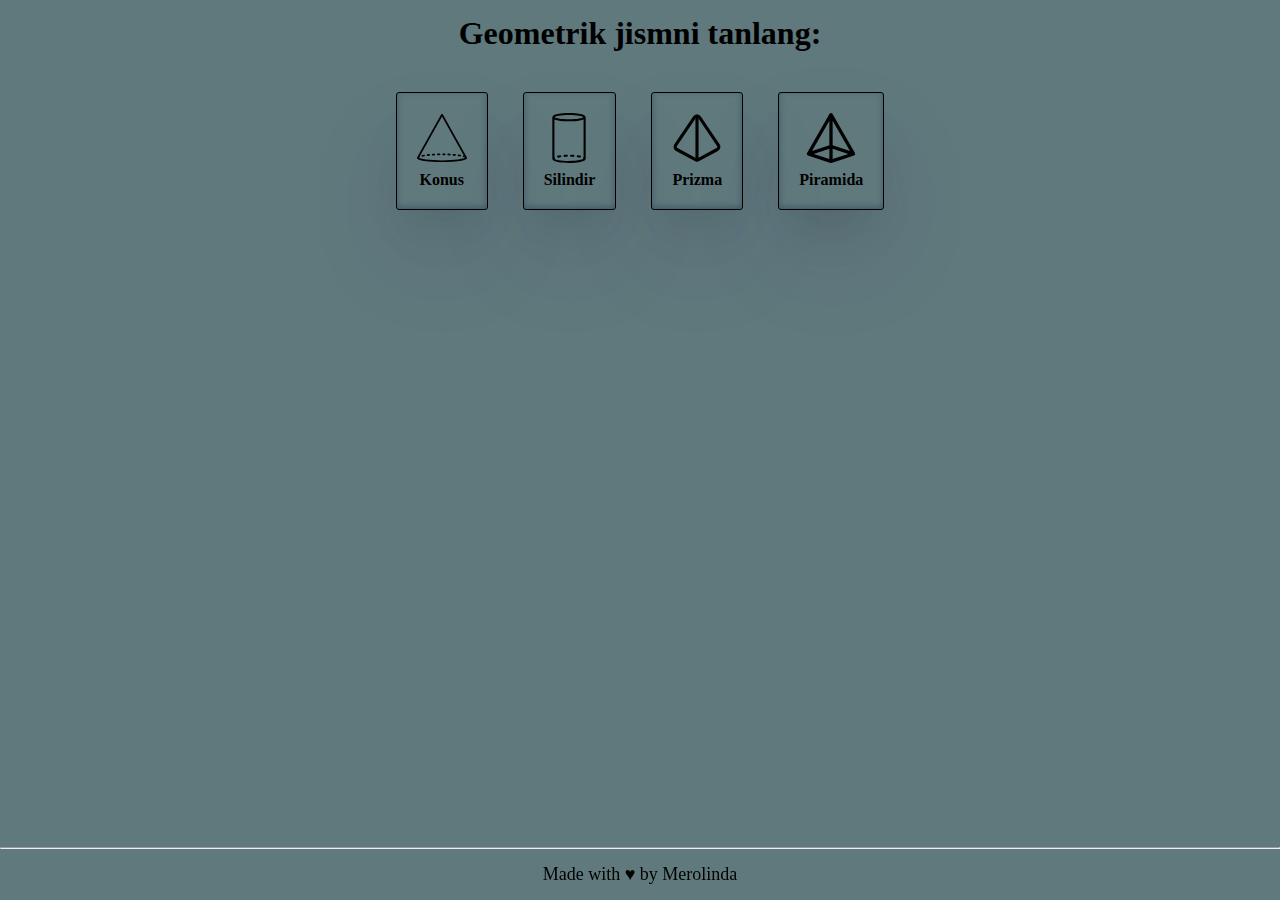
<file: index.html>
<!DOCTYPE html>
<html lang="en">
<head>
    <meta charset="UTF-8">
    <meta http-equiv="X-UA-Compatible" content="IE=edge">
    <meta name="viewport" content="width=device-width, initial-scale=1.0">
    <link href="style.css" rel="stylesheet">
    <title>GoeCalculator</title>
</head>
<body>
    <center>
        <h1>Geometrik jismni tanlang:</h1>
        <div class="cards">
            <a target="_blank" href="GeoShapes/cone/cone.html">
                <div class="card">
                    <img src="./GeoShapesSvg/cone.svg" alt="cone">
                    <h4>Konus</h4>
                </div>
            </a>
            <a target="_blank" href="GeoShapes/cylinder/cylinder.html">
                <div class="card">
                    <img src="./GeoShapesSvg/cylinder.svg" alt="cylinder">
                    <h4>Silindir</h4>
                </div>
            </a><a target="_blank" href="GeoShapes/cone/cone.html">
                <div class="card">
                    <img src="./GeoShapesSvg/prism.svg" alt="prism">
                    <h4>Prizma</h4>
                </div>
            </a><a target="_blank" href="GeoShapes/cone/cone.html">
                <div class="card">
                    <img src="./GeoShapesSvg/pyramid.svg" alt="pyramid">
                    <h4>Piramida</h4>
                </div>
            </a>
        </div>
    </center>
    <footer>
        <hr>
        <center>Made with ♥ by Merolinda </center>
    </footer>
</body>
</html>
</file>
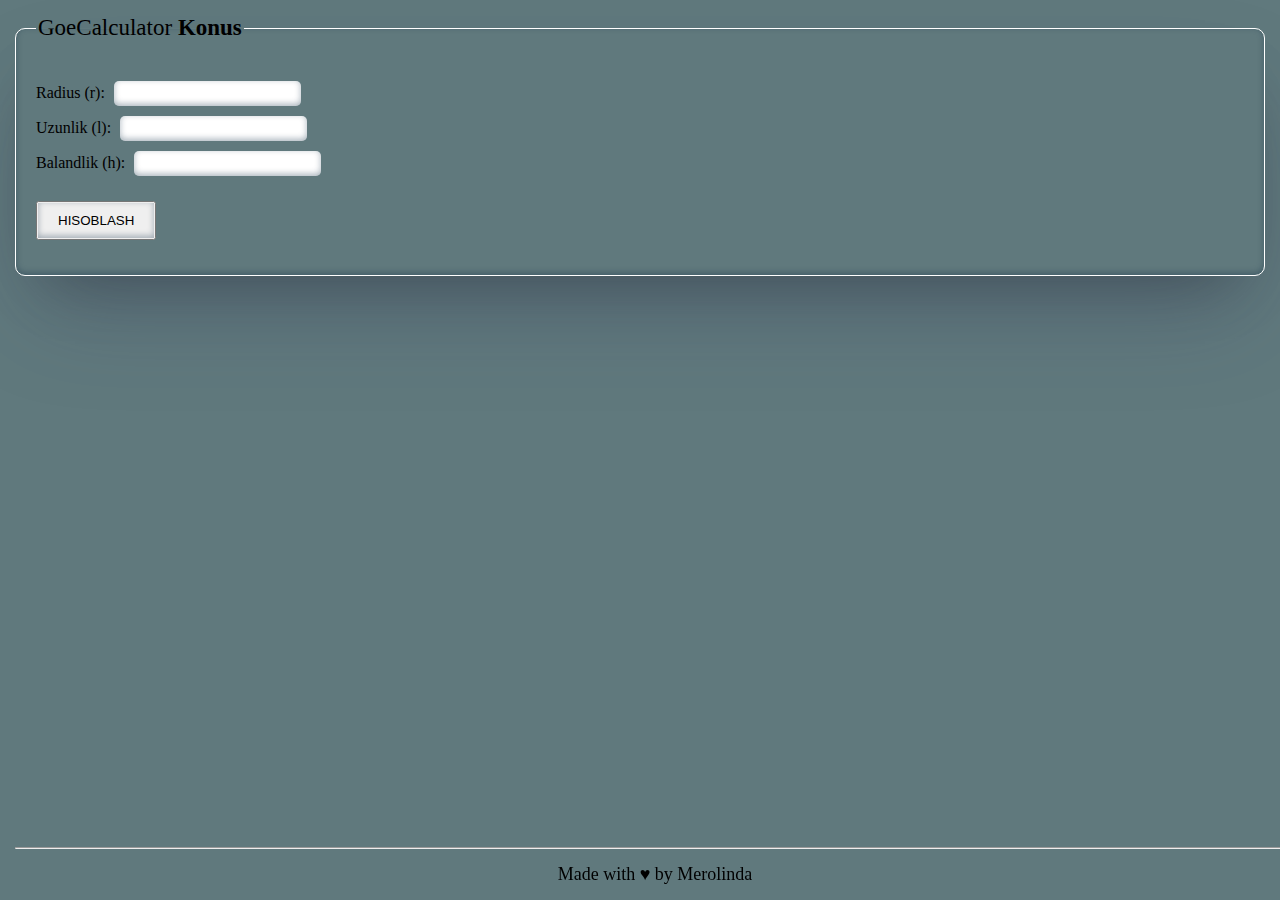
<file: GeoShapes/cone/cone.html>
<!DOCTYPE html>
<html lang="en">
<head>
    <meta charset="UTF-8">
    <meta http-equiv="X-UA-Compatible" content="IE=edge">
    <meta name="viewport" content="width=device-width, initial-scale=1.0">
    <link rel="stylesheet" href="cone.css">
    <title>GoeCalculator Konus</title>
</head>
<body>
    <form>
        <fieldset>
            <legend>GoeCalculator <b> Konus </b></legend>
            <div id="data">
                <label for="radius">Radius (r):</label>
                <input type="text" name="radius" id="radius"><br>
                <label for="length">Uzunlik (l):</label>
                <input type="text" name="length" id="length"><br>
                <label for="height">Balandlik (h):</label>
                <input type="text" name="height" id="height"><br>
                <button class="btn" id="calc">HISOBLASH</button>
            </div>
            <div id="result">
                <h2 id="v">Hajm: </h2>
                <h2 id="s">Sirt yuza: </h2>
                <button class="btn" id="back">ORTGA</button>
            </div>
        </fieldset>
    </form>
    <footer>
        <hr>
        <center>Made with ♥ by Merolinda </center>
    </footer>
    <script rel="text/javascript" src="cone.js"></script>
</body>
</html>
</file>
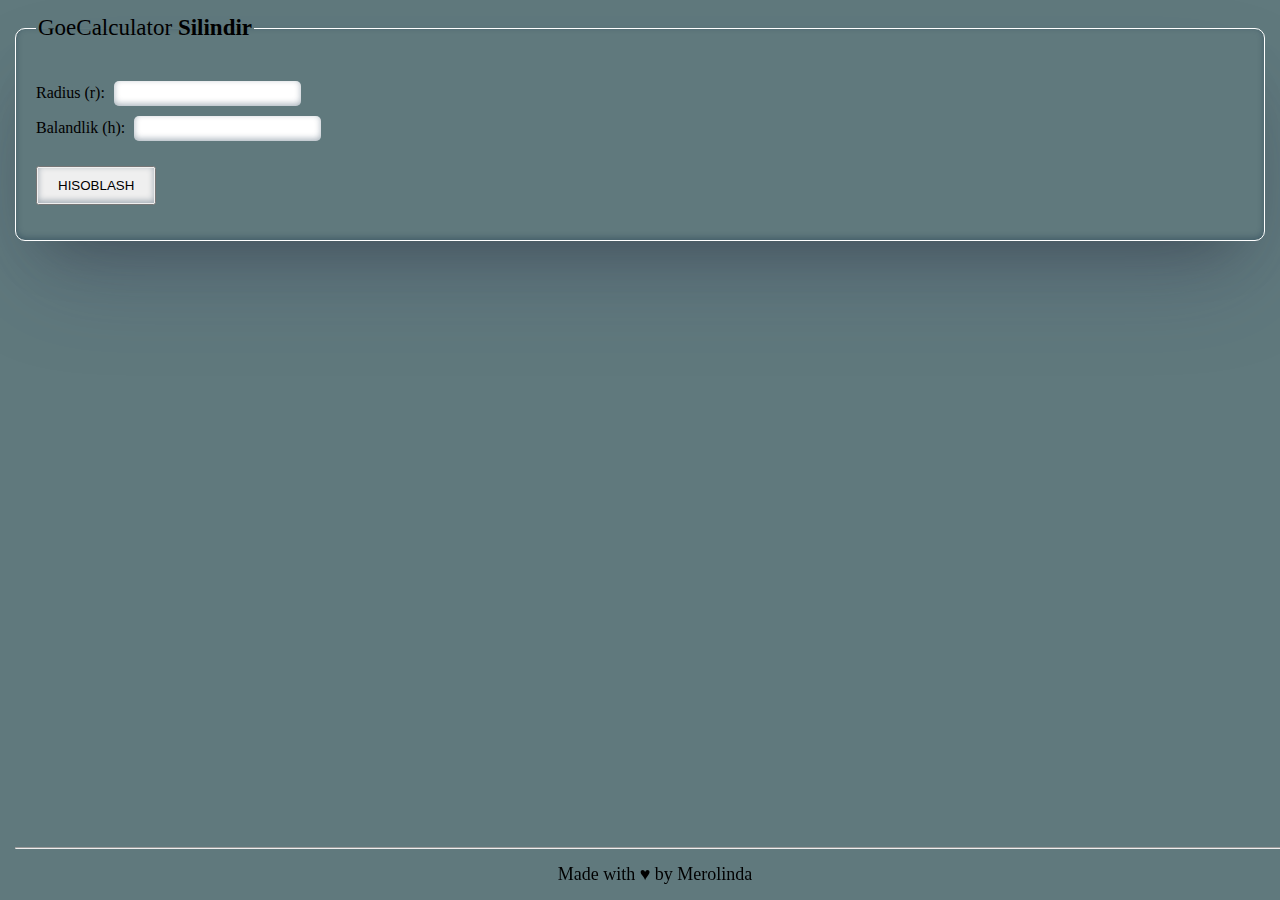
<file: GeoShapes/cylinder/cylinder.html>
<!DOCTYPE html>
<html lang="en">
<head>
    <meta charset="UTF-8">
    <meta http-equiv="X-UA-Compatible" content="IE=edge">
    <meta name="viewport" content="width=device-width, initial-scale=1.0">
    <link rel="stylesheet" href="../style.css">
    <title>GoeCalculator Konus</title>
</head>
<body>
    <form>
        <fieldset>
            <legend>GoeCalculator <b> Silindir </b></legend>
            <div id="data">
                <label for="radius">Radius (r):</label>
                <input type="text" name="radius" id="radius"><br>
                <label for="height">Balandlik (h):</label>
                <input type="text" name="height" id="height"><br>
                <button class="btn" id="calc">HISOBLASH</button>
            </div>
            <div id="result">
                <div class="result_data">
                    <p class="result_value" id="r">Radius: </p>
                    <p class="result_value" id="h">Balandlik: </p>
                    <h4 class="result_value" id="v">Hajm: </h4>
                    <h4 class="result_value" id="s">Sirt yuza: </h4>
                </div>
                <button class="btn" id="back">ORTGA</button>
            </div>
        </fieldset>
    </form>
    <footer>
        <hr>
        <center>Made with ♥ by Merolinda </center>
    </footer>
    <script rel="text/javascript" src="cylinder.js"></script>
</body>
</html>
</file>
<file: style.css>
*{
    padding: 0;
    margin: 0;
}
body{
    box-sizing:border-box;
    background-color:#60797d;
    color: #000;
    padding: 15px;
    display: flex;
    flex-flow: column wrap;
    justify-content: center;
    align-items: center;
}
center{
    align-items: center;
    justify-items: center;
}
.cards{
    margin-top: 40px;
    display: flex;
    flex-wrap: wrap;
    column-gap: 35px;
}
.card{
    display: flex;
    flex-flow: column wrap;
    justify-content: center;
    align-items: center;
    border: 1px solid black;
    padding: 20px;
    border-radius: 3px;
    box-shadow: rgba(50, 50, 93, 0.25) 0px 50px 100px -20px, rgba(0, 0, 0, 0.3) 0px 30px 60px -30px, rgba(10, 37, 64, 0.35) 0px -2px 6px 0px inset;}

.card:hover{
    transition: .3s;
    transform: scale(1.15);
}
.card>img{
    width: 50px;
    margin-bottom: 8px;
}
hr{
    margin-top: 50px;
    margin-bottom: 15px;
}
footer{
    position: fixed;
    Width: 100%;
    bottom: 0;
    margin-bottom: 15px;
    font-size: 18px;
}
a{
    text-decoration: none;
    color: #000;
}
</file>
<file: GeoShapes/cone/cone.css>
*{
    margin: 0;
}
body{
    box-sizing:border-box;
    padding: 15px;
    background-color:#60797d;
    display: flex;
    flex-direction: column;
}
fieldset{
    border-radius: 10px;
    border: 1px solid white;
    padding: 35px 20px;
    box-shadow: rgba(50, 50, 93, 0.25) 0px 50px 100px -20px, rgba(0, 0, 0, 0.3) 0px 30px 60px -30px, rgba(10, 37, 64, 0.35) 0px -2px 6px 0px inset;
}
legend{
    color: #000;
    font-size: 23px;
}
input{
    margin: 5px;
    border-radius: 5px;
    border: none;
    padding: 5px;
    box-shadow: rgba(50, 50, 93, 0.25) 0px 50px 100px -20px, rgba(0, 0, 0, 0.3) 0px 30px 60px -30px, rgba(10, 37, 64, 0.35) 0px -2px 6px 0px inset;
}
.btn{
    margin-top: 20px;
    padding: 10px 20px;
    box-shadow: rgba(50, 50, 93, 0.25) 0px 50px 100px -20px, rgba(0, 0, 0, 0.3) 0px 30px 60px -30px, rgba(10, 37, 64, 0.35) 0px -2px 6px 0px inset;
    cursor: pointer;
}

hr{
    margin-top: 50px;
    margin-bottom: 15px;;
}
#result{
    display: none;
}
#data{
    display: block;
}
footer{
    position: fixed;
    Width: 100%;
    bottom: 0;
    margin-bottom: 15px;
    font-size: 18px;
}
</file>
<file: GeoShapes/style.css>
*{
    margin: 0;
}
body{
    box-sizing:border-box;
    padding: 15px;
    background-color:#60797d;
    display: flex;
    flex-direction: column;
}
fieldset{
    border-radius: 10px;
    border: 1px solid white;
    padding: 35px 20px;
    box-shadow: rgba(50, 50, 93, 0.25) 0px 50px 100px -20px, rgba(0, 0, 0, 0.3) 0px 30px 60px -30px, rgba(10, 37, 64, 0.35) 0px -2px 6px 0px inset;
}
legend{
    color: #000;
    font-size: 23px;
}
input{
    margin: 5px;
    border-radius: 5px;
    border: none;
    padding: 5px;
    box-shadow: rgba(50, 50, 93, 0.25) 0px 50px 100px -20px, rgba(0, 0, 0, 0.3) 0px 30px 60px -30px, rgba(10, 37, 64, 0.35) 0px -2px 6px 0px inset;
}
.btn{
    margin-top: 20px;
    padding: 10px 20px;
    box-shadow: rgba(50, 50, 93, 0.25) 0px 50px 100px -20px, rgba(0, 0, 0, 0.3) 0px 30px 60px -30px, rgba(10, 37, 64, 0.35) 0px -2px 6px 0px inset;
    cursor: pointer;
}

hr{
    margin-top: 50px;
    margin-bottom: 15px;;
}
#result{
    display: none;
}
.result_data{
    display: flex;
    flex-flow: column wrap;
    row-gap: 12px;
}
.result_value{
    font-size: 17px;
    color: #000;
}
#data{
    display: block;
}
footer{
    position: fixed;
    Width: 100%;
    bottom: 0;
    margin-bottom: 15px;
    font-size: 18px;
}
</file>
